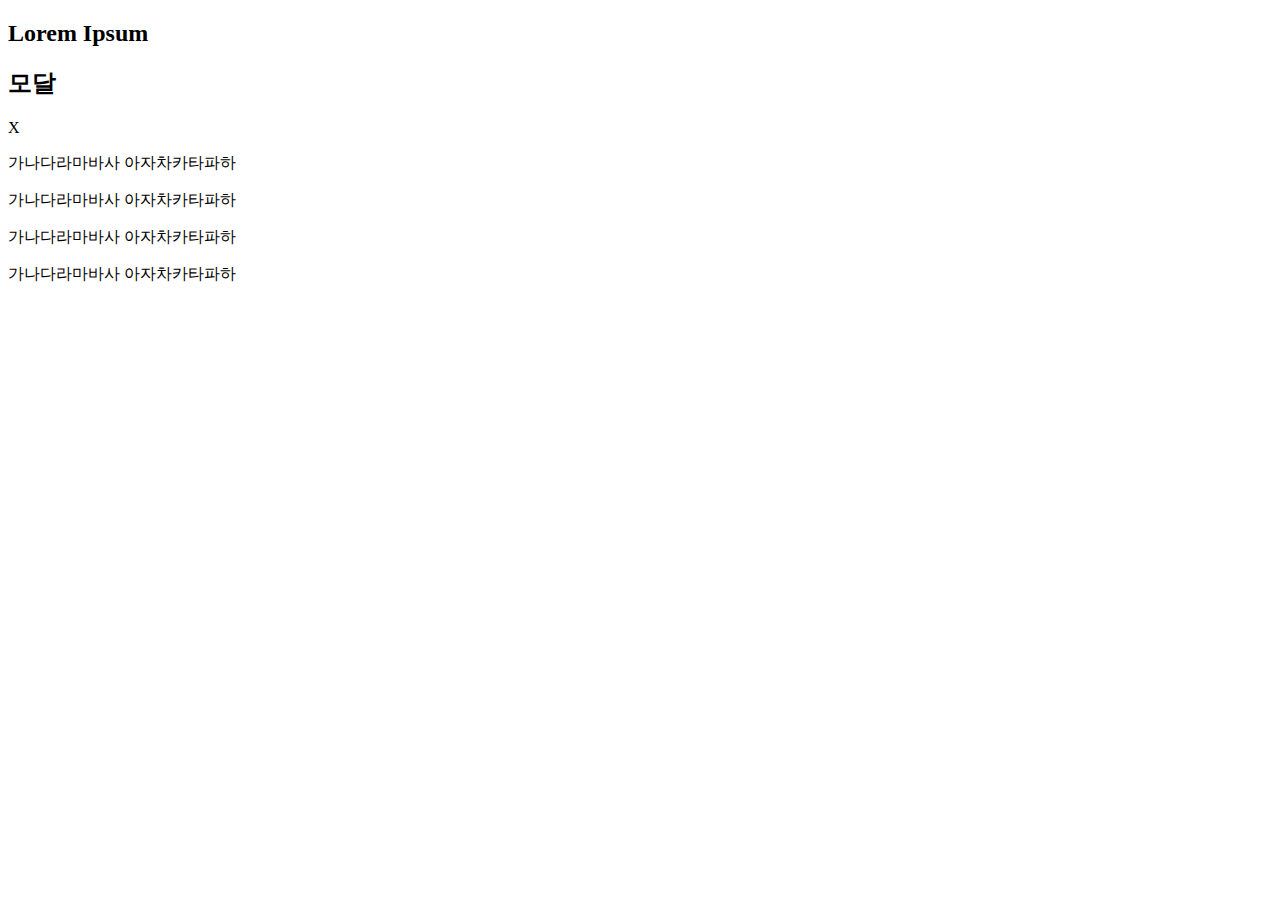
<file: modal/moduelCreate.html>
<!DOCTYPE html>
<html lang="en">
<head>
    <meta charset="UTF-8">
    <title>Modal</title>
</head>
<body>
    <div id="container">
        <h2>Lorem Ipsum</h2>
        <div id="lorem-ipsum"></div>
    </div>

    <div id="modal"class="modal-overlay">
        <div class="modal-window">
            <div class="title">
                <h2>모달</h2>
            </div>
            <div class="close-area">X</div>

            <div class="content">
                <p>가나다라마바사 아자차카타파하</p>
                <p>가나다라마바사 아자차카타파하</p>
                <p>가나다라마바사 아자차카타파하</p>
                <p>가나다라마바사 아자차카타파하</p>
           </div>
        </div>
    </div>
</body>
</html>
</file>
